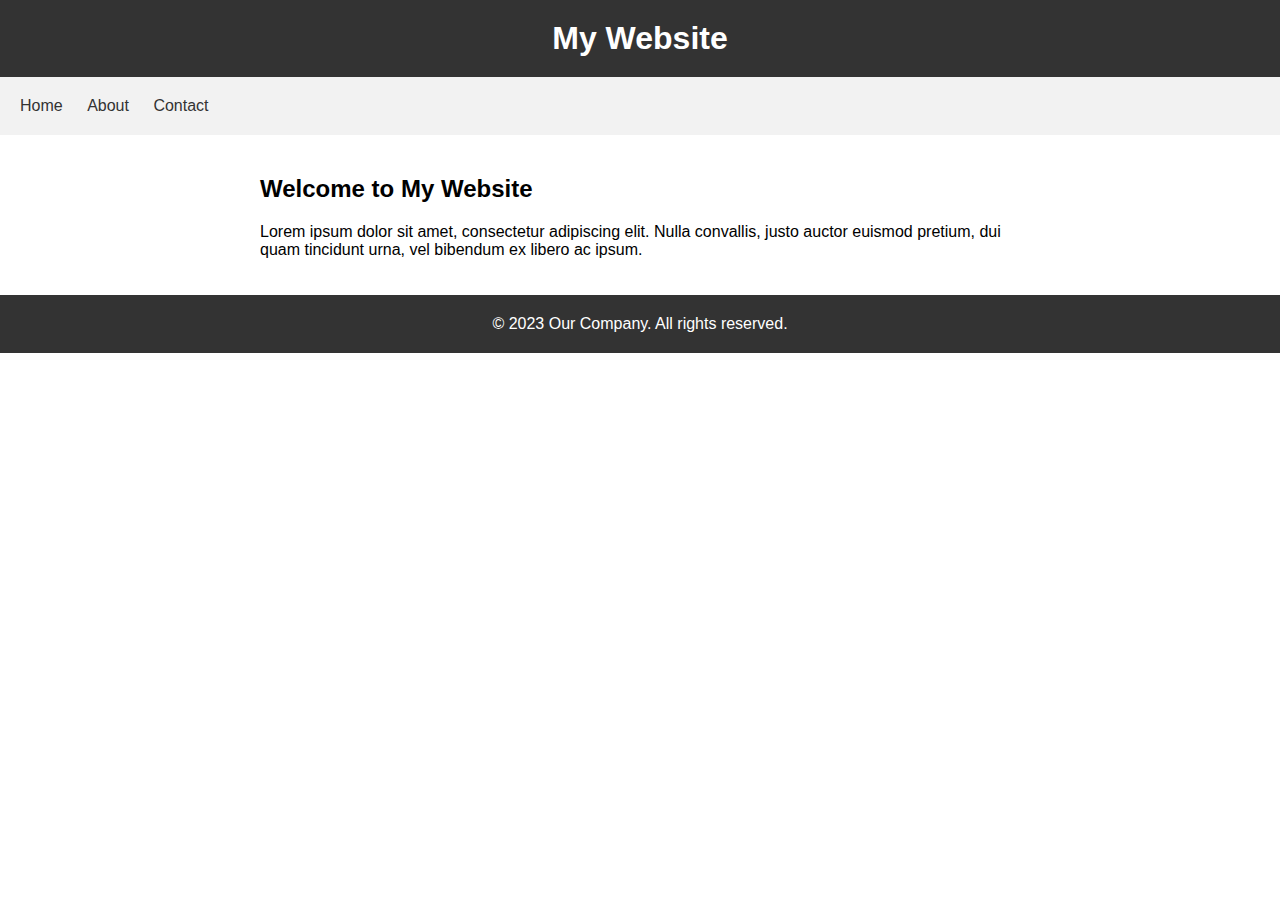
<file: public/index.html>
<!DOCTYPE html>
<html>

<head>
    <title>My Website</title>

    <link rel="stylesheet" href="css/style.css">
</head>

<body>
    <header>
        <h1>My Website</h1>
    </header>
    <nav>
        <a href="/">Home</a>
        <a href="/about">About</a>
        <a href="/contact">Contact</a>
    </nav>
    <main class="container">
        <h2>Welcome to My Website</h2>
        <p>Lorem ipsum dolor sit amet, consectetur adipiscing elit. Nulla convallis, justo auctor euismod pretium, dui
            quam tincidunt urna, vel bibendum ex libero ac ipsum.</p>
    </main>

    <footer>
        <p>&copy; 2023 Our Company. All rights reserved.</p>
    </footer>

</body>

</html>
</file>
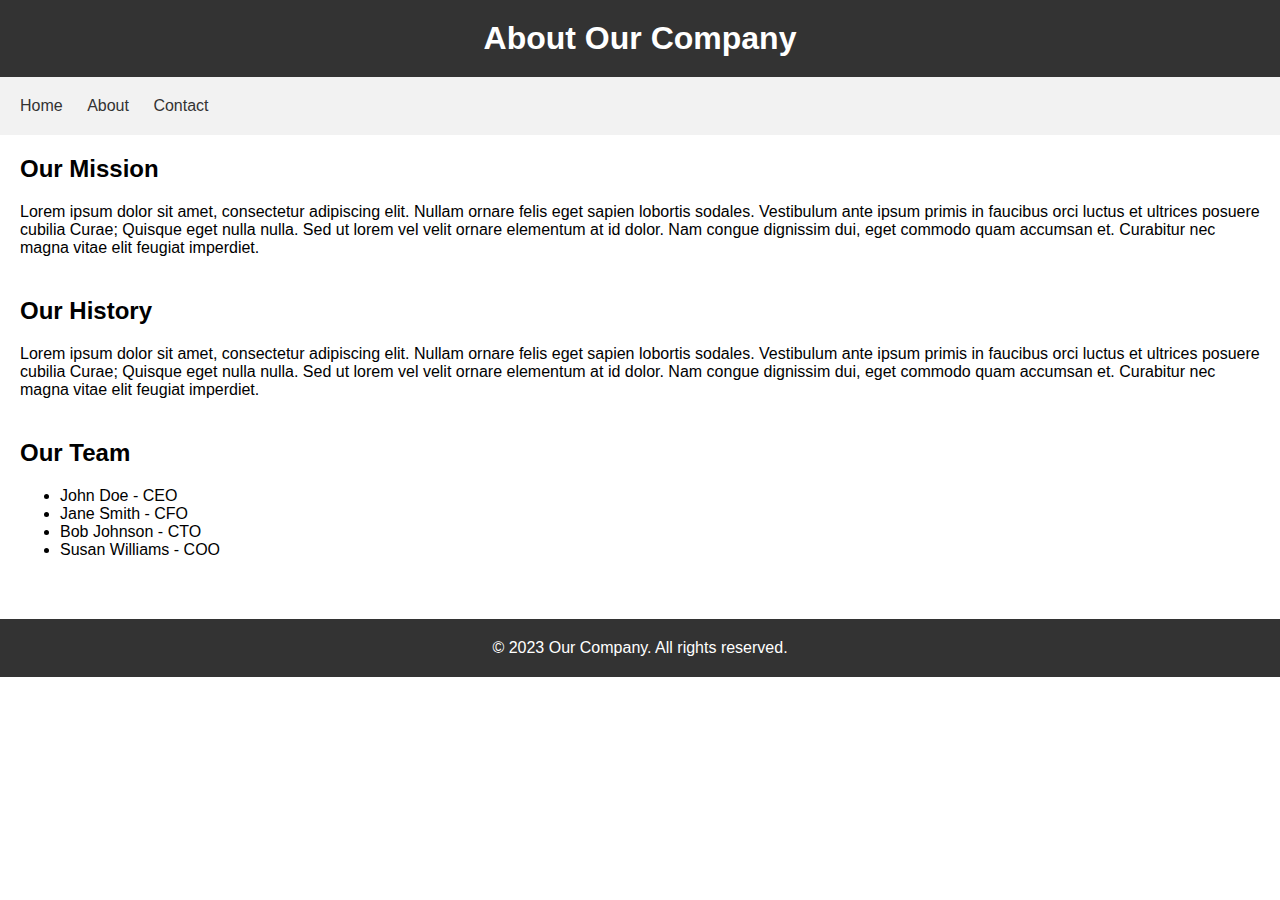
<file: public/about.html>
<!DOCTYPE html>
<html lang="en">

<head>
    <meta charset="UTF-8">
    <title>About Us</title>

    <link rel="stylesheet" href="css/style.css">

</head>

<body>
    <header>
        <h1>About Our Company</h1>
    </header>
    <nav>
        <a href="/">Home</a>
        <a href="/about">About</a>
        <a href="/contact">Contact</a>
    </nav>

    <main>
        <section id="mission">
            <h2>Our Mission</h2>
            <p>Lorem ipsum dolor sit amet, consectetur adipiscing elit. Nullam ornare felis eget sapien lobortis
                sodales. Vestibulum ante ipsum primis in faucibus orci luctus et ultrices posuere cubilia Curae; Quisque
                eget nulla nulla. Sed ut lorem vel velit ornare elementum at id dolor. Nam congue dignissim dui, eget
                commodo quam accumsan et. Curabitur nec magna vitae elit feugiat imperdiet.</p>
        </section>

        <section id="history">
            <h2>Our History</h2>
            <p>Lorem ipsum dolor sit amet, consectetur adipiscing elit. Nullam ornare felis eget sapien lobortis
                sodales. Vestibulum ante ipsum primis in faucibus orci luctus et ultrices posuere cubilia Curae; Quisque
                eget nulla nulla. Sed ut lorem vel velit ornare elementum at id dolor. Nam congue dignissim dui, eget
                commodo quam accumsan et. Curabitur nec magna vitae elit feugiat imperdiet.</p>
        </section>

        <section id="team">
            <h2>Our Team</h2>
            <ul>
                <li>John Doe - CEO</li>
                <li>Jane Smith - CFO</li>
                <li>Bob Johnson - CTO</li>
                <li>Susan Williams - COO</li>
            </ul>
        </section>
    </main>

    <footer>
        <p>&copy; 2023 Our Company. All rights reserved.</p>
    </footer>
</body>

</html>
</file>
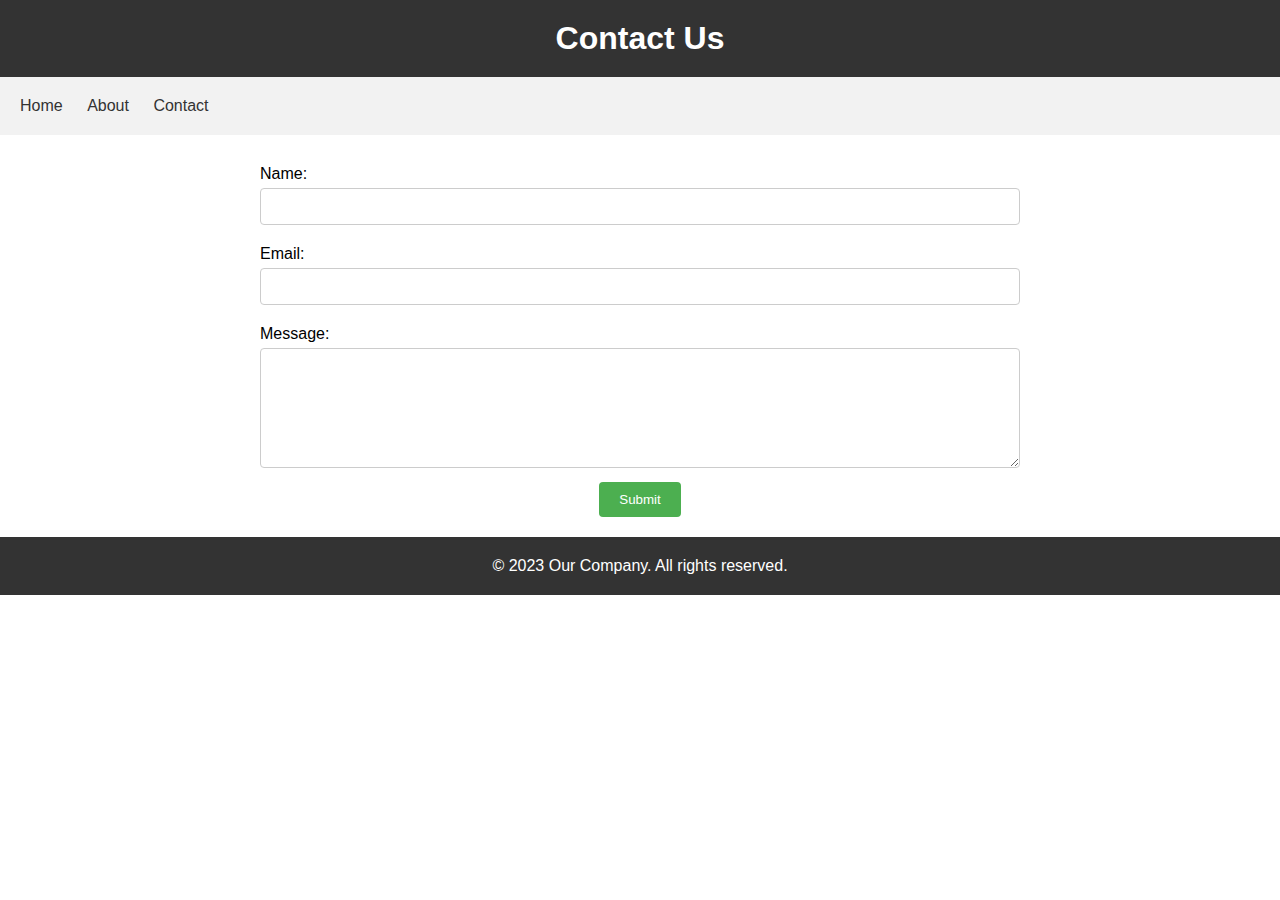
<file: public/contact.html>
<!DOCTYPE html>
<html lang="en">

<head>
    <meta charset="UTF-8">
    <title>Contact Us</title>
    <link rel="stylesheet" href="css/style.css">
</head>

<body>
    <header>
        <h1>Contact Us </h1>
    </header>
    <nav>
        <a href="/">Home</a>
        <a href="/about">About</a>
        <a href="/contact">Contact</a>
    </nav>

    <div class="container">
        <form id="contact-form">
            <div class="form-group">
                <label for="name">Name:</label>
                <input type="text" id="name" name="name" required>
            </div>
            <div class="form-group">
                <label for="email">Email:</label>
                <input type="email" id="email" name="email" required>
            </div>
            <div class="form-group">
                <label for="message">Message:</label>
                <textarea id="message" name="message" rows="5" required></textarea>
            </div>
            <button type="submit" id="submit-btn">Submit</button>
        </form>
    </div>

    <footer>
        <p>&copy; 2023 Our Company. All rights reserved.</p>
    </footer>

    <script src="js/main.js"></script>
</body>

</html>
</file>
<file: public/css/style.css>
body {
    font-family: Arial, sans-serif;
    margin: 0;
    padding: 0;
}


/* Home and About */

header {
    background-color: #333;
    color: #fff;
    padding: 20px;
}

h1 {
    margin: 0;
}

nav {
    background-color: #f2f2f2;
    padding: 10px;
}

nav a {
    display: inline-block;
    padding: 10px;
    color: #333;
    text-decoration: none;
}

nav a:hover {
    background-color: #333;
    color: #fff;
}


main {
    padding: 20px;
}

section {
    margin-bottom: 40px;
}

section h2 {
    margin-top: 0;
}

/* Footer styles */
footer {
    background-color: #333;
    color: #fff;
    padding: 20px;
    text-align: center;
}

footer p {
    margin: 0;
}

/* Media queries */
@media (max-width: 767px) {
    header h1 {
        font-size: 28px;
    }

    nav ul {
        flex-direction: column;
        align-items: center;
    }

    nav li {
        margin-left: 0;
        margin-bottom: 10px;
    }
}


/* Contact Us */

* {
    box-sizing: border-box;
}

body {
    font-family: Arial, sans-serif;
    margin: 0;
    padding: 0;
}

.container {
    max-width: 800px;
    margin: 0 auto;
    padding: 20px;
}

h1 {
    text-align: center;
}

form {
    display: flex;
    flex-direction: column;
    align-items: center;
}

.form-group {
    margin: 10px 0;
    width: 100%;
}

label {
    display: block;
    margin-bottom: 5px;
}

input,
textarea {
    width: 100%;
    padding: 10px;
    border: 1px solid #ccc;
    border-radius: 4px;
}

textarea {
    height: 120px;
    resize: vertical;
}

button[type="submit"] {
    background-color: #4CAF50;
    color: white;
    border: none;
    padding: 10px 20px;
    border-radius: 4px;
    cursor: pointer;
    transition: background-color 0.3s ease;
}

button[type="submit"]:hover {
    background-color: #3e8e41;
}
</file>
